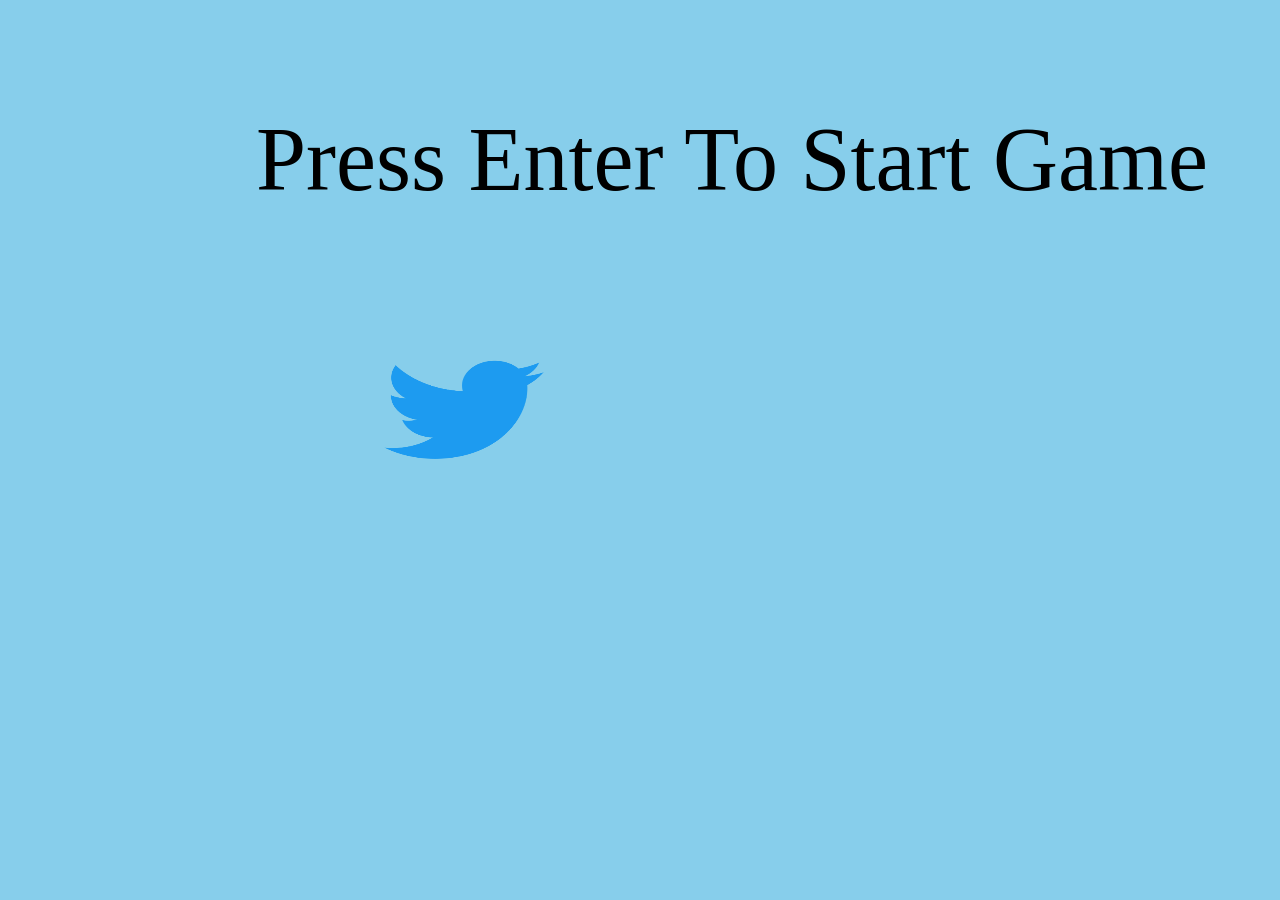
<file: savetwitterbird/index.html>
<!DOCTYPE html>
<html>
 
<head>
 <link rel="stylesheet" href="style.css">
</head>
 
<body>
 <div class="background"></div>
 <img class="bird" src="logo.webp" alt="bird-img">
 <div class="message">
 Press Enter To Start Game
 </div>
 <div class="score">
 <span class="score_title"></span>
 <span class="score_val"></span>
 </div>
 <script src="gfg.js"></script>
</body>
 
</html>
</file>
<file: savetwitterbird/style.css>
* {
    margin: 0;
    padding: 0;
    box-sizing: border-box;
   }
    
   body {
    height: 100vh;
    width: 100vw;
   }
    
   .background {
    height: 100vh;
    width: 100vw;
    background-color: skyblue;
   }
    
   .bird {
    height: 100px;
    width: 160px;
    position: fixed;
    top: 40vh;
    left: 30vw;
    z-index: 100;
   }
    
   .pipe_sprite {
    position: fixed;
    top: 40vh;
    left: 100vw;
    height: 70vh;
    width: 6vw;
    background-color: green;
   }
    
   .message {
    position: fixed;
    z-index: 10;
    height: 10vh;
    font-size: 10vh;
    font-weight: 100;
    color: black;
    top: 12vh;
    left: 20vw;
    text-align: center;
   }
    
   .score {
    position: fixed;
    z-index: 10;
    height: 10vh;
    font-size: 10vh;
    font-weight: 100;
    color: goldenrod;
    top: 0;
    left: 0;
   }
    
   .score_val {
    color: gold;
   }
</file>
